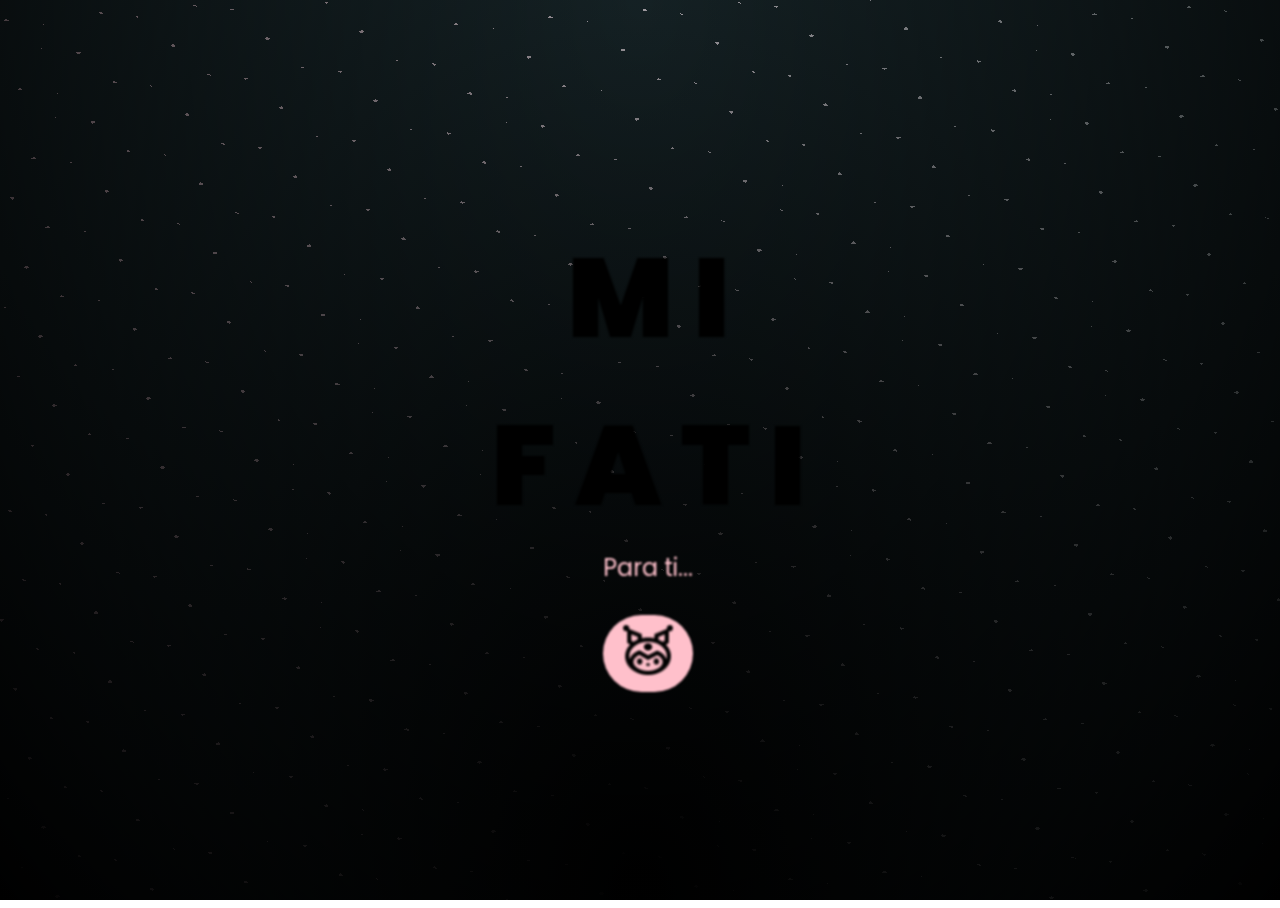
<file: index.html>
<!DOCTYPE html>
<html lang="es">

<head>
    <meta charset="UTF-8">
    <meta http-equiv="X-UA-Compatible" content="IE=edge">
    <meta name="viewport" content="width=device-width, initial-scale=1.0">
    <link rel="stylesheet" href="css/style.css">
    <link rel="icon" href="img/flowers.png" type="image/x-icon">
    <title>Para mi Fati</title>
 
</head>

<body class="night">
    
        
    
    <div class="greetings">
        <span>M</span>
        <span>I</span>
        <span></span>
        <span></span>
        <span></span>
        <span></span>
    </div>
    <div class="greetings">
        <span></span>
        <span></span>
        <span>F</span>
        <span>A</span>
        <span>T</span>
        <span>I</span>

    </div>
    <div class="description">
        <span>Para ti...</span>
    </div>
    <div class="button">

        <a class="icon-button botones" href="flower.html" style="color: #b13434;">
            <img src="img/kuromi-48.png" alt="icon" />
        </a>

    </div>
</div>

</body>

</html>
</file>
<file: css/style.css>
@import url('https://fonts.googleapis.com/css2?family=Poppins:ital,wght@0,500;1,900&display=swap');
*{
    font-family: 'Poppins',cursive;
}
body{
    /* color: azure; */
    width: 100%;
    height: 82vh;
    display: flex;
    flex-direction: column;
    align-items: center;
    justify-content: center;
 
    background-color: black; 
    /* padding-top: -30; */
}
:root {
    --dark-color: #000;
  }
.night {
    z-index: -1;
    position: absolute;
    background:fixed;
    left: 50%;
    top: 0;
    transform: translateX(-50%);
    width: 100%;
    height: 100%;
    filter: blur(0.1vmin);
    background-image: radial-gradient(
        ellipse at top,
        transparent 0%,
        var(--dark-color)
      ),
      radial-gradient(
        ellipse at bottom,
        var(--dark-color),
        rgba(145, 233, 255, 0.2)
      ),
      repeating-linear-gradient(
        220deg,
        rgb(0, 0, 0) 0px,
        rgb(0, 0, 0) 19px,
        transparent 19px,
        transparent 22px
      ),
      repeating-linear-gradient(
        189deg,
        rgb(0, 0, 0) 0px,
        rgb(0, 0, 0) 19px,
        transparent 19px,
        transparent 22px
      ),
      repeating-linear-gradient(
        148deg,
        rgb(0, 0, 0) 0px,
        rgb(0, 0, 0) 19px,
        transparent 19px,
        transparent 22px
      ),
      linear-gradient(90deg, pink, rgb(240, 240, 240));
  }
  
.icon-button img {
    width: 50px; /* Ajusta el tamaño del ícono */
    height: 50px;
}

.icon-button {
    display: inline-block;
    border: none;
    background: none;
    cursor: pointer;
    text-decoration: none;
}

.botones{
    margin: 10px;
    padding: 10px 20px ;
    border-radius: 80px;
    background-color: pink;
    border: none;
}



.botones a:focus{
    background-color: rgb(232, 199, 36);
}

.greetings{
    font-size: 7rem;
    font-weight: 900;
}
.greetings > span{
    animation: glow 6s ease-in-out infinite;
}
@keyframes glow{
    0%, 100%{
        color: #fff;
        text-shadow: 0 0 12px pink, 0 0 50px pink, 0 0 100px pink;
    }
    30%, 70%{
        color: #111;
        text-shadow: none;
    }

}
/* .greetings > span:nth-child(1){
    animation-delay: .2s ;
    animation-duration: 4s ;
} */
.greetings > span:nth-child(2){
    animation-delay: .3s ;
    animation-duration: 6s ;
}
.greetings > span:nth-child(3){
    animation-delay: .6s ;
    animation-duration: 6s ;
}
.greetings > span:nth-child(4){
    animation-delay: .9s;
    animation-duration: 6s ;
}
.greetings > span:nth-child(5){
    animation-delay: 1.2s;
    animation-duration: 6s ;
}
.greetings > span:nth-child(6){
    animation-delay: 1.5s;
    animation-duration: 6s ;
}
.greetings > span:nth-child(7){
    animation-delay: 1.8s;
    animation-duration: 6s ;
 
}
.description{
    font-size: 1.5rem;
    margin-bottom: 20px;
    color: pink;
}

.button a{
    text-decoration: none;
    font-size: 1rem;
    color: #111;
}

@media screen and (max-width:574px){
    .greetings{
        display: block;
        font-size: 4rem;
        font-weight: 800;
        text-align: center;
    }
    .description{
        font-size: 2rem;
    }
    
    .button a{
        font-size: 1rem;
    }
}
</file>
